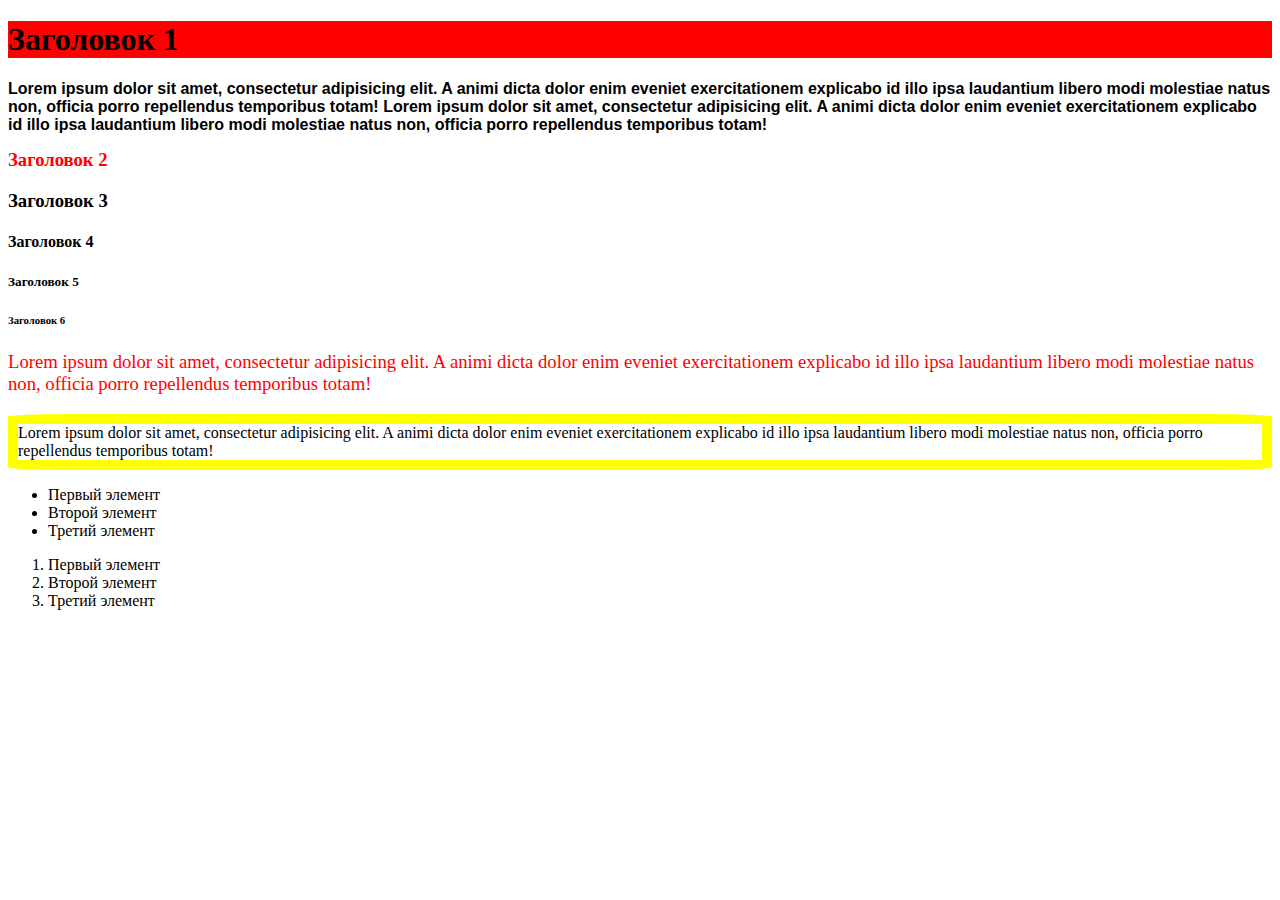
<file: index.html>
<!DOCTYPE html>
<html lang="en">
<head>
    <link rel="stylesheet" href="style.css">
    <meta charset="UTF-8">
    <title>Доска объявлений</title>
</head>

<body>
    <h1>Заголовок 1</h1>
    <div>
        <span>
            Lorem ipsum dolor sit amet, consectetur adipisicing elit.
            A animi dicta dolor enim eveniet exercitationem explicabo id illo
            ipsa laudantium libero modi molestiae natus non, officia porro
            repellendus temporibus totam!
        </span>
        <span>
            Lorem ipsum dolor sit amet, consectetur adipisicing elit.
            A animi dicta dolor enim eveniet exercitationem explicabo id illo
            ipsa laudantium libero modi molestiae natus non, officia porro
            repellendus temporibus totam!
        </span>
    </div>
    <h2 class="par-1">Заголовок 2</h2>
    <h3>Заголовок 3</h3>
    <h4>Заголовок 4</h4>
    <h5>Заголовок 5</h5>
    <h6>Заголовок 6</h6>

    <p class="par-1">
        Lorem ipsum dolor sit amet, consectetur adipisicing elit.
        A animi dicta dolor enim eveniet exercitationem explicabo id illo
        ipsa laudantium libero modi molestiae natus non, officia porro
        repellendus temporibus totam!
    </p>
    <p class="par-2">
        Lorem ipsum dolor sit amet, consectetur adipisicing elit.
        A animi dicta dolor enim eveniet exercitationem explicabo id illo
        ipsa laudantium libero modi molestiae natus non, officia porro
        repellendus temporibus totam!
    </p>
    <ul>
        <li>Первый элемент</li>
        <li>Второй элемент</li>
        <li>Третий элемент</li>
    </ul>
    <ol>
        <li>Первый элемент</li>
        <li>Второй элемент</li>
        <li>Третий элемент</li>
    </ol>
</body>
</html>
</file>
<file: style.css>
h1 {
background: red; }

.par-1
{
font-size: 14pt;
color: red;
}

.par-2
{
border: 10px solid yellow;
border-radius: 5%;
}

div
{
font-family: Arial;
font-weight: bold;
}
</file>
